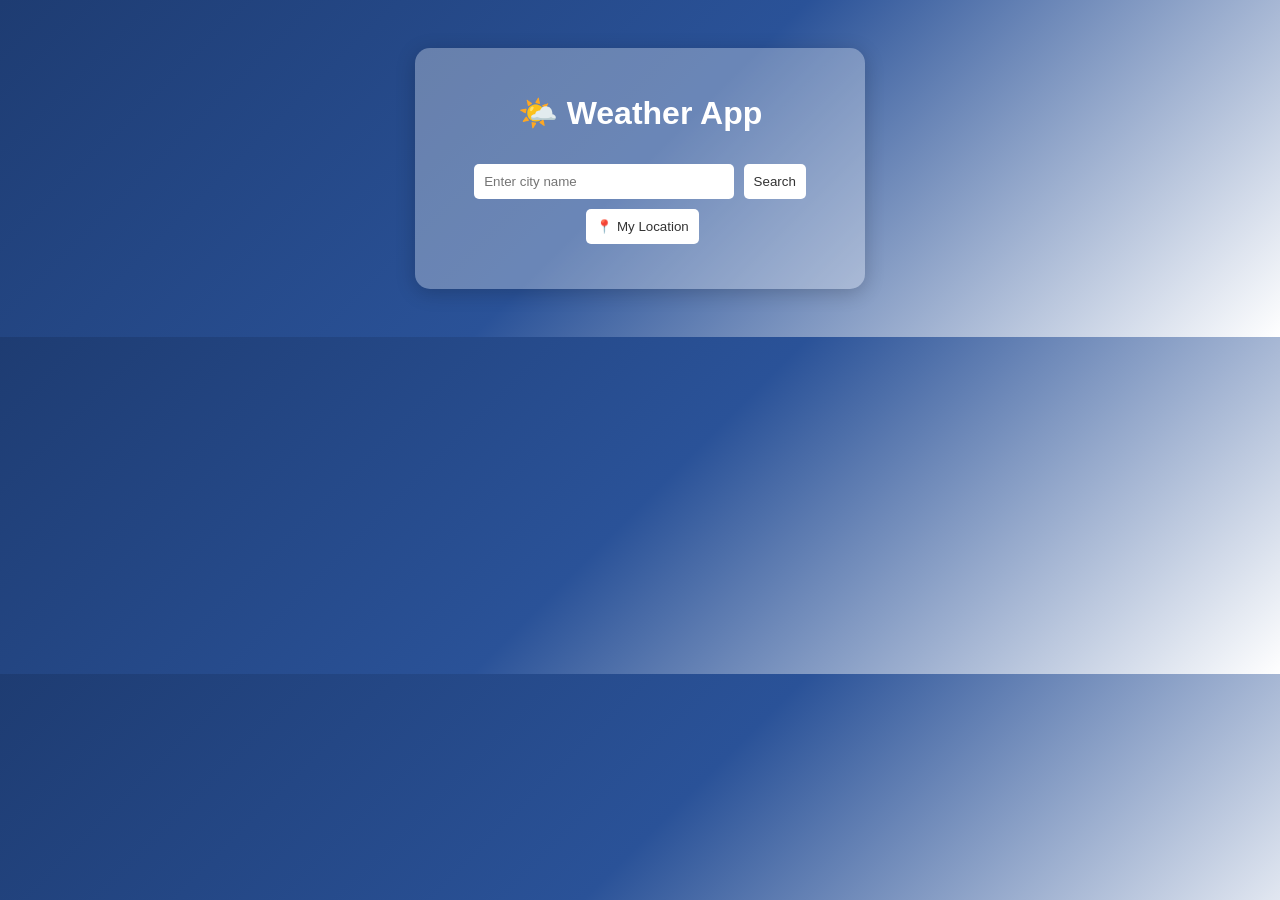
<file: index.html>
<!DOCTYPE html>
<html lang="en">
<head>
  <meta charset="UTF-8" />
  <meta name="viewport" content="width=device-width, initial-scale=1.0"/>
  <title>Weather App</title>
  <link rel="stylesheet" href="style.css"/>
</head>
<body>
  <div class="container">
    <h1>🌤️ Weather App</h1>
    
    <div class="search">
      <input type="text" id="cityInput" placeholder="Enter city name">
      <button onclick="getWeatherByCity()">Search</button>
      <button onclick="getWeatherByLocation()">📍 My Location</button>
    </div>
    
    <div class="weather-info" id="weatherInfo"></div>
  </div>
  
  <script src="script.js"></script>
</body>
</html>
</file>
<file: style.css>
body {
  font-family: Arial, sans-serif;
  background: linear-gradient(135deg, #1e3c72, #2a5298, #ffffff);
  color: #fff;
  text-align: center;
  padding: 40px;
}

.container {
  max-width: 400px;
  margin: auto;
  background: rgba(255, 255, 255, 0.3);
  padding: 25px;
  border-radius: 15px;
  box-shadow: 0 4px 20px rgba(0, 0, 0, 0.2);
}

.search input {
  padding: 10px;
  width: 60%;
  border-radius: 5px;
  border: none;
}

.search button {
  padding: 10px;
  margin-top: 10px;
  margin-left: 5px;
  border: none;
  border-radius: 5px;
  background: #fff;
  color: #333;
  cursor: pointer;
}

.weather-info {
  margin-top: 20px;
  font-size: 1.1rem;
}
</file>
